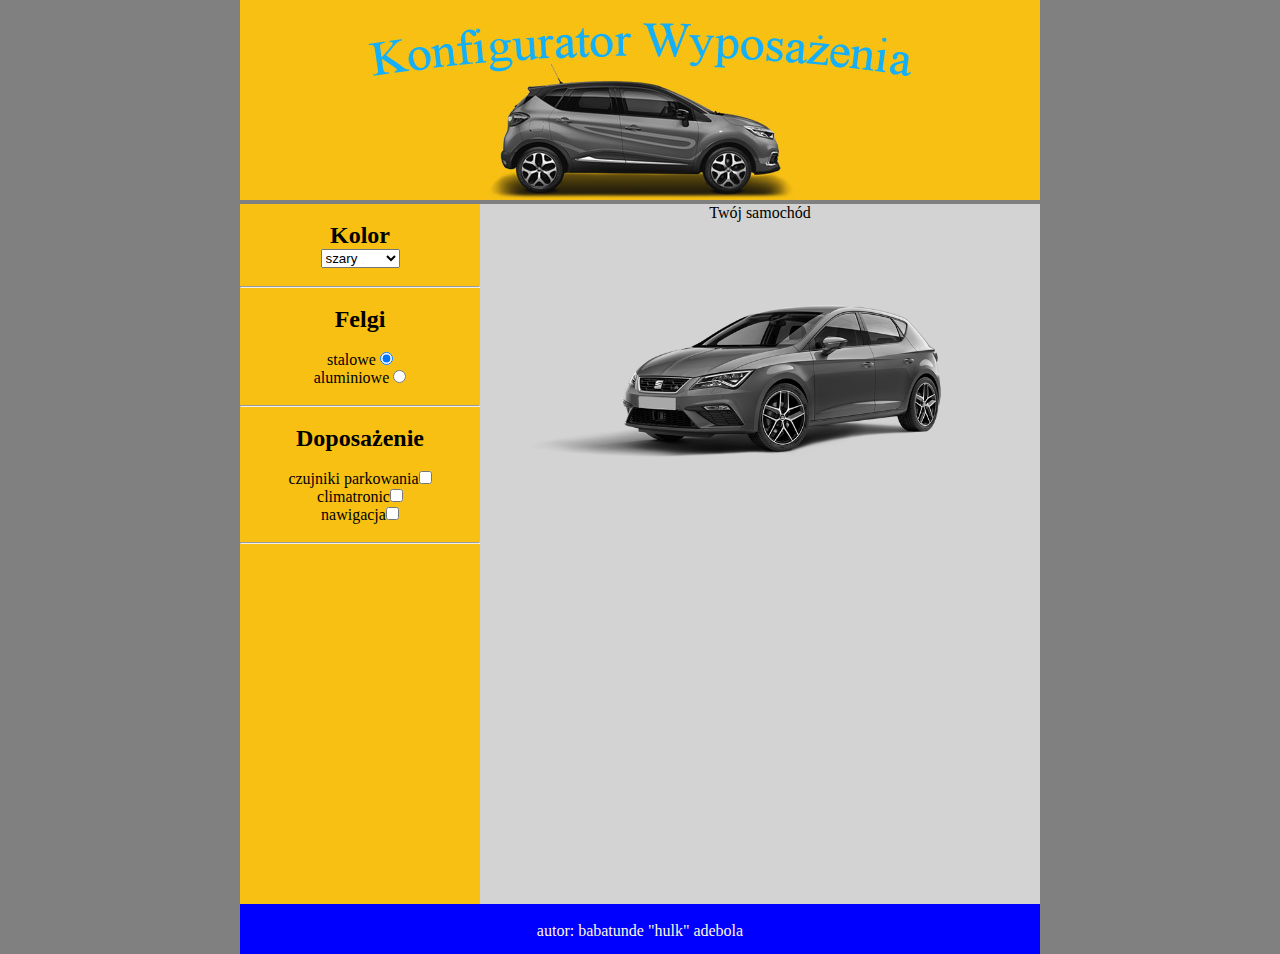
<file: egz_probny_2021/index.html>
<!DOCTYPE html>
<html lang="en">
<head>
    <meta charset="UTF-8">
    <meta http-equiv="X-UA-Compatible" content="IE=edge">
    <meta name="viewport" content="width=device-width, initial-scale=1.0">
    <title>Document</title>
    <style>
        *{
            margin: 0;
            padding: 0;
        }

        body{
            text-align: center;
            background-color: gray;
        }

        main{
            background-color: gray;
            width: 800px;
            margin: auto;
        
        }
        
        #lewo{
            float: left;
            background-color:  #F8C013;
            width: 30%;
            height: 700px;
        }

        #prawo{
            float: left;
            background-color: lightgray;
            width: 70%;
            height: 700px;
        }
        footer{
            color: cornsilk;
            clear: both;
            height: 50px;
            background-color: blue;
        }

        #samochod{
            width: 90%;
        }
    </style>
</head>
<body>
<main>
    <header>
        <img src="ganger.jpg">
    </header>
    <section id="lewo">
        <div>
            <br>
            <h2>Kolor</h2>
            <select id="ktorysamoch">
                <option value="szary">szary</option>
                <option value="niebieski">niebieski</option>
                <option>czerwony</option>
                <option>zielony</option>
            </select>
        </div>
        <br>
        <hr>
        <br>
        <div>
            <h2>Felgi</h2><br>
            <label>stalowe</label> <input type="radio" name="felgi" value="stalowe" checked><br>
            <label>aluminiowe</label> <input type="radio" name="felgi" value="aluminiowe">
            
        </div>
        <br>
        <hr>
        <br>
        <div>
            <h2>Doposażenie</h2><br>
            <label>czujniki parkowania</label><input type="checkbox" name="czujnik"><br>
            <label>climatronic</label><input type="checkbox" name="climatronic"><br>
            <label>nawigacja</label><input type="checkbox" name="nawigacja">
        </div>
        <br>
        <hr>
    </section>
    <section id="prawo">
        <div>
            Twój samochód
            <div id="containerSamoch"></div>

        </div>
    </section>
    <footer>
        <br>
        autor: babatunde "hulk" adebola
    </footer>
</main>
    <script type="text/javascript">
        const ktorysamochod = document.querySelector("#ktorysamoch")
        function kolorek(){
            document.querySelector("#containerSamoch").innerHTML = '<img src="'+ktorysamochod.value+'.png" id="samochod">'
        }
        kolorek();
        ktorysamochod.addEventListener("click",kolorek)
    </script>
</body>
</html>
</file>
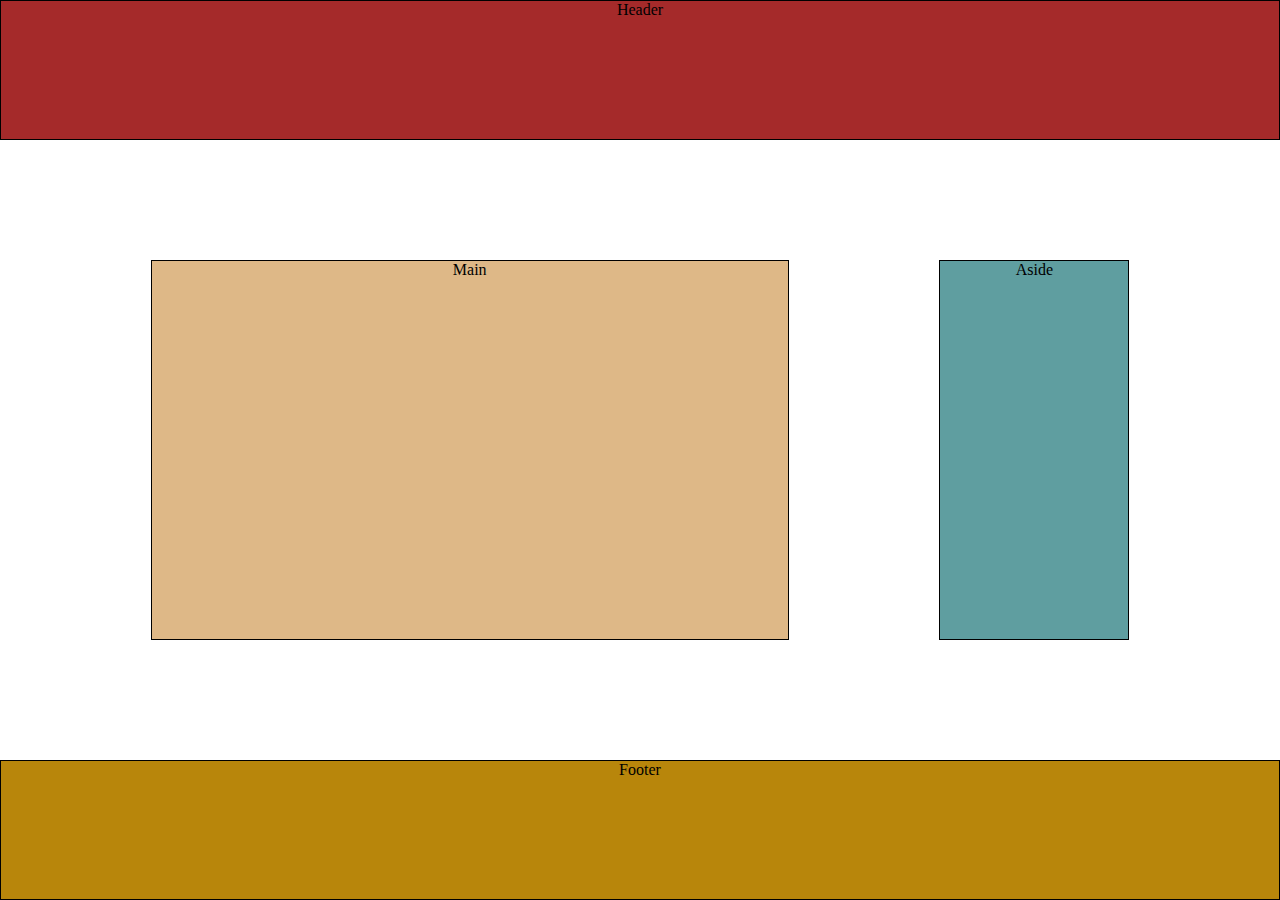
<file: grid/index.html>
<!DOCTYPE html>
<html lang="en">
<head>
    <meta charset="UTF-8">
    <meta http-equiv="X-UA-Compatible" content="IE=edge">
    <meta name="viewport" content="width=device-width, initial-scale=1.0">
    <link rel="stylesheet" href="style.css">
    <title>Document</title>
</head>
<body>
    
    <div id="container-grid">

        <!-- <div class="box" id="box1">header</div>
        <div class="box" id="box2">main</div>
        <div class="box" id="box3">aside</div> -->
 

        <header class="box">Header</header>
        <main class="box">Main</main>
        <aside class="box">Aside</aside>
        <footer class="box">Footer</footer>

    </div>

</body>
</html>
</file>
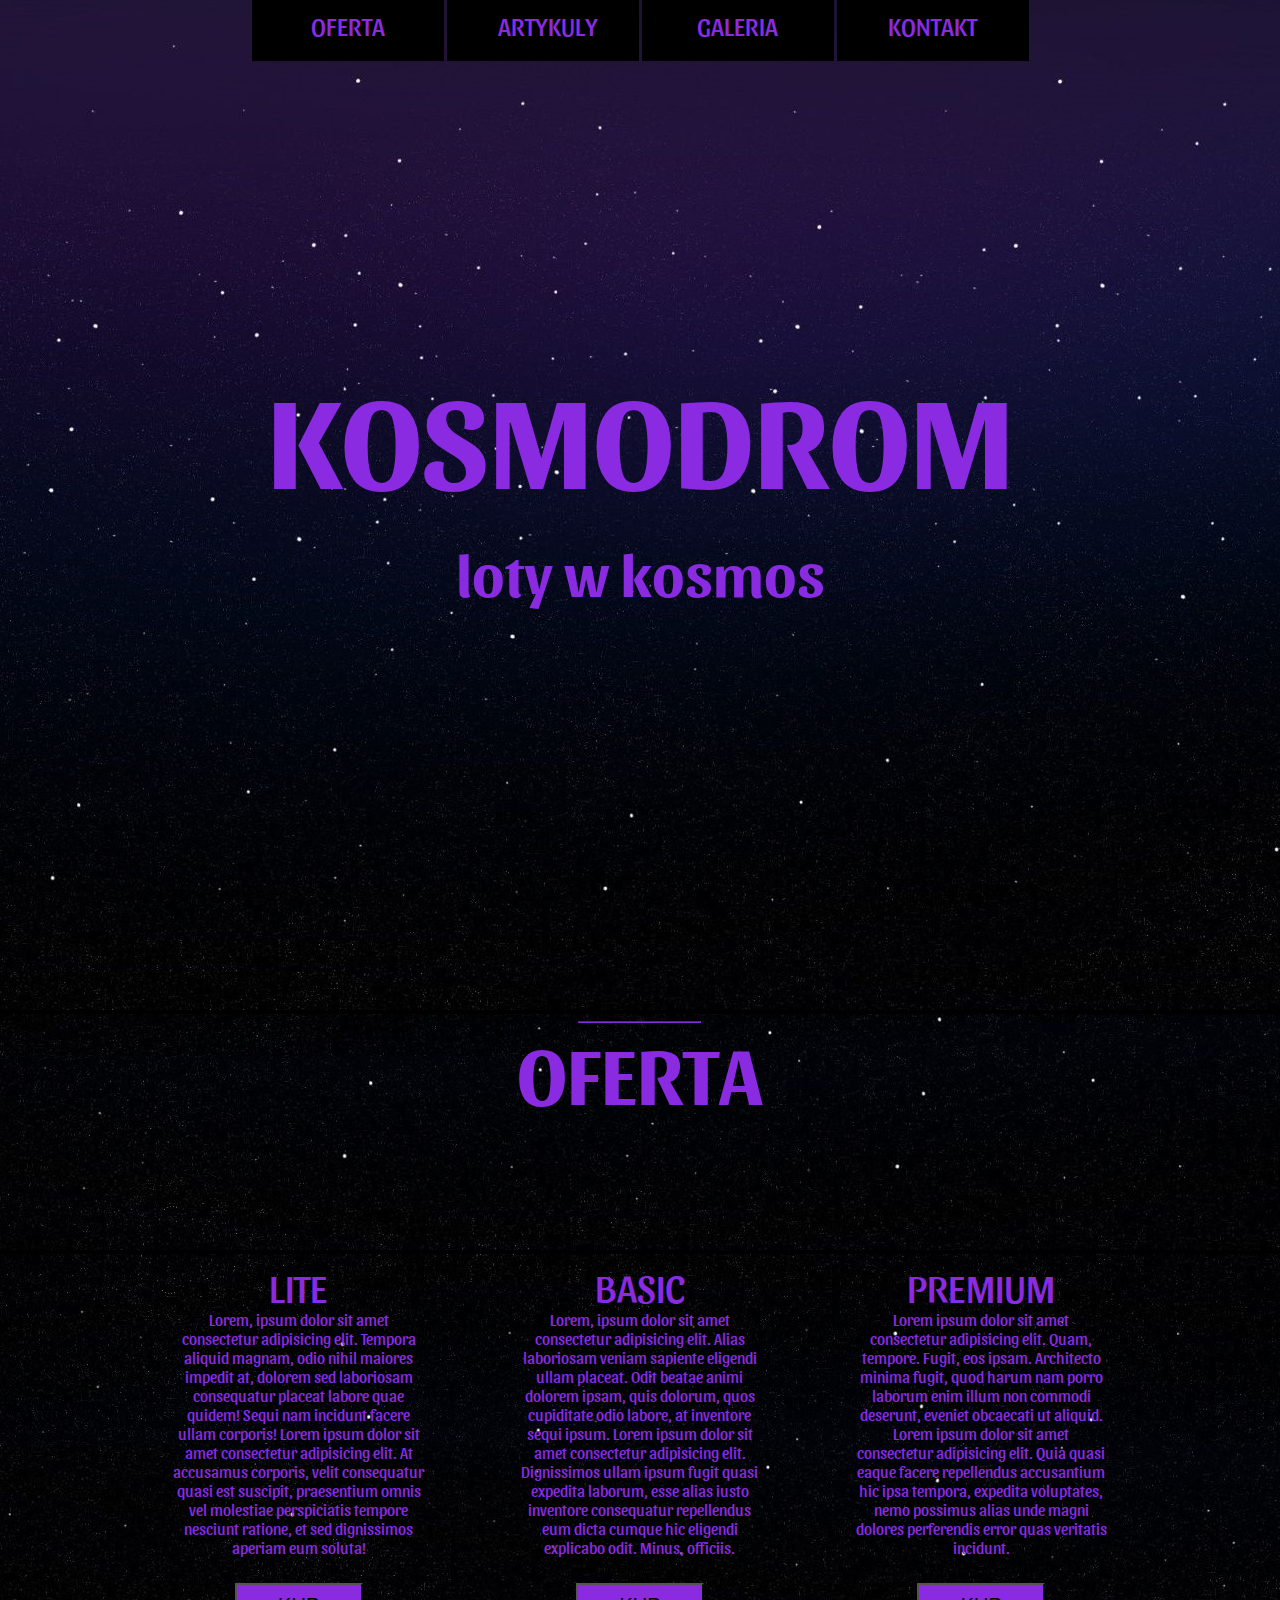
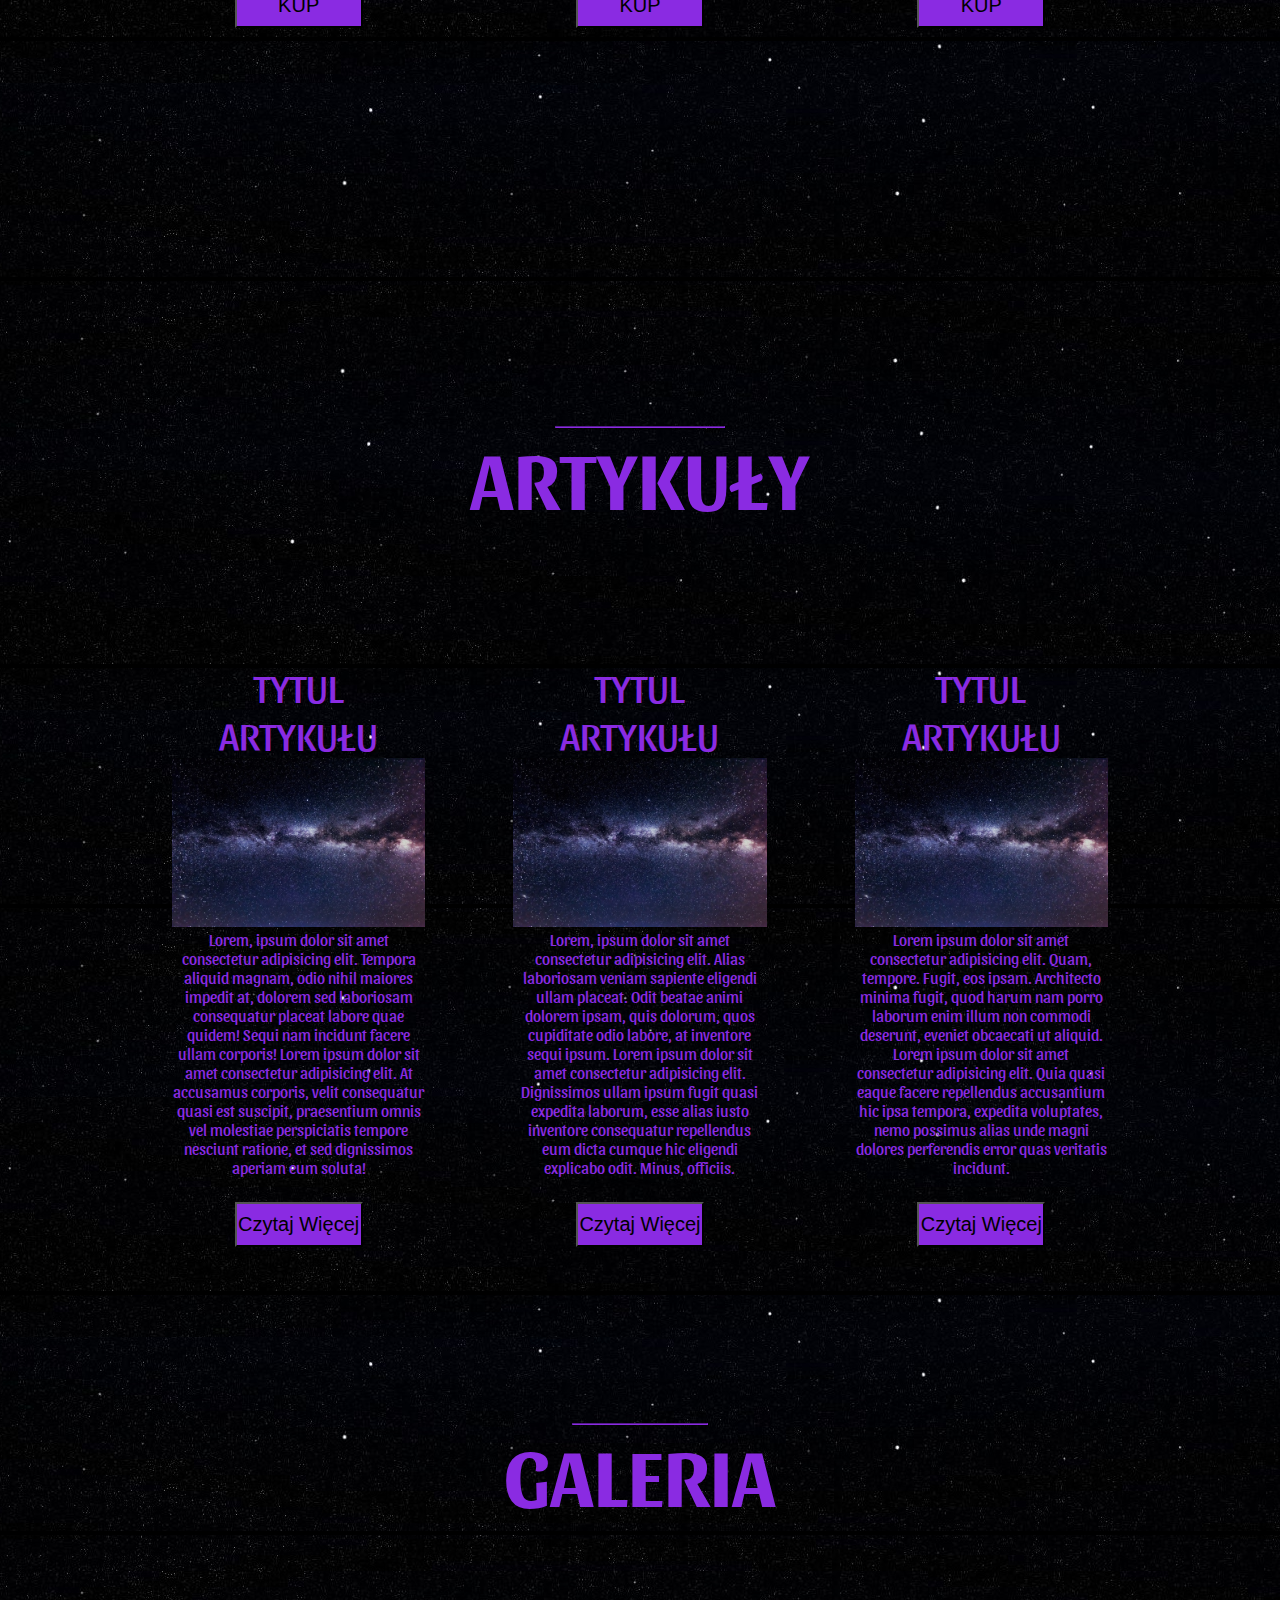
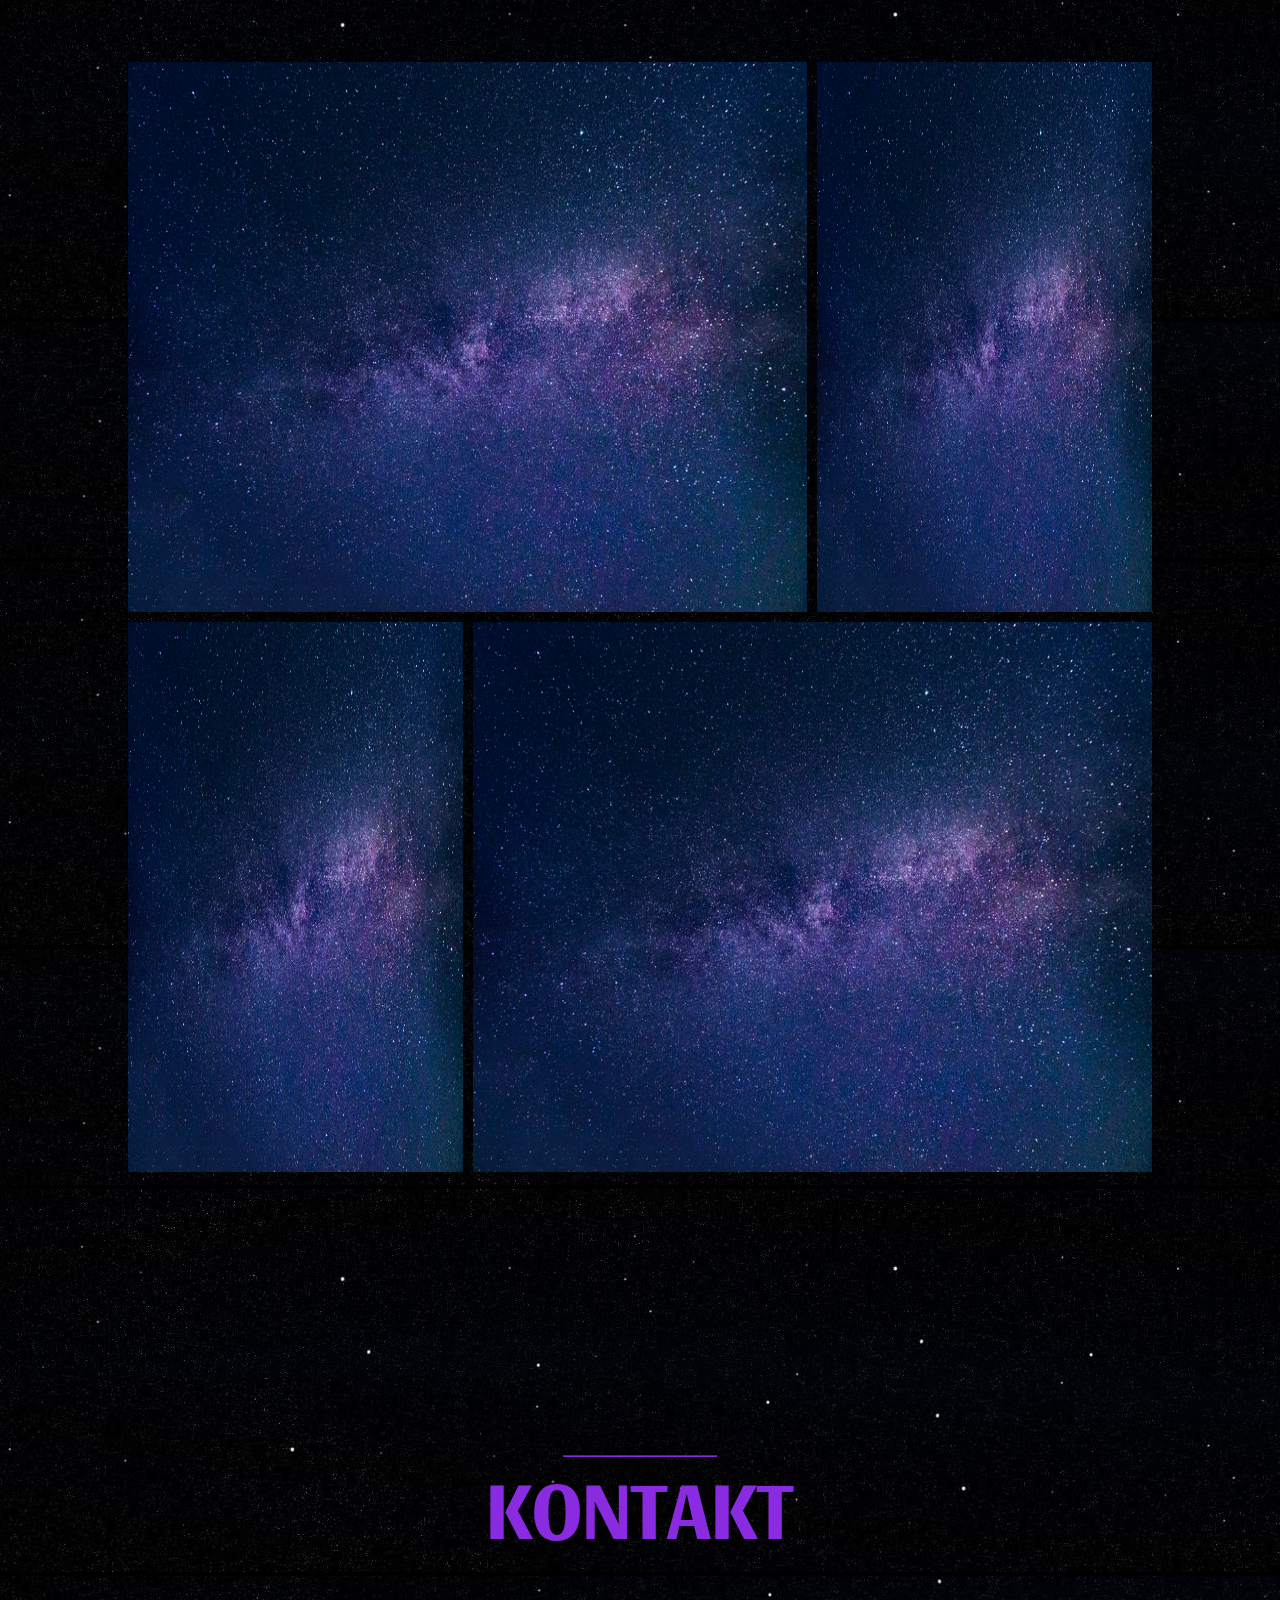
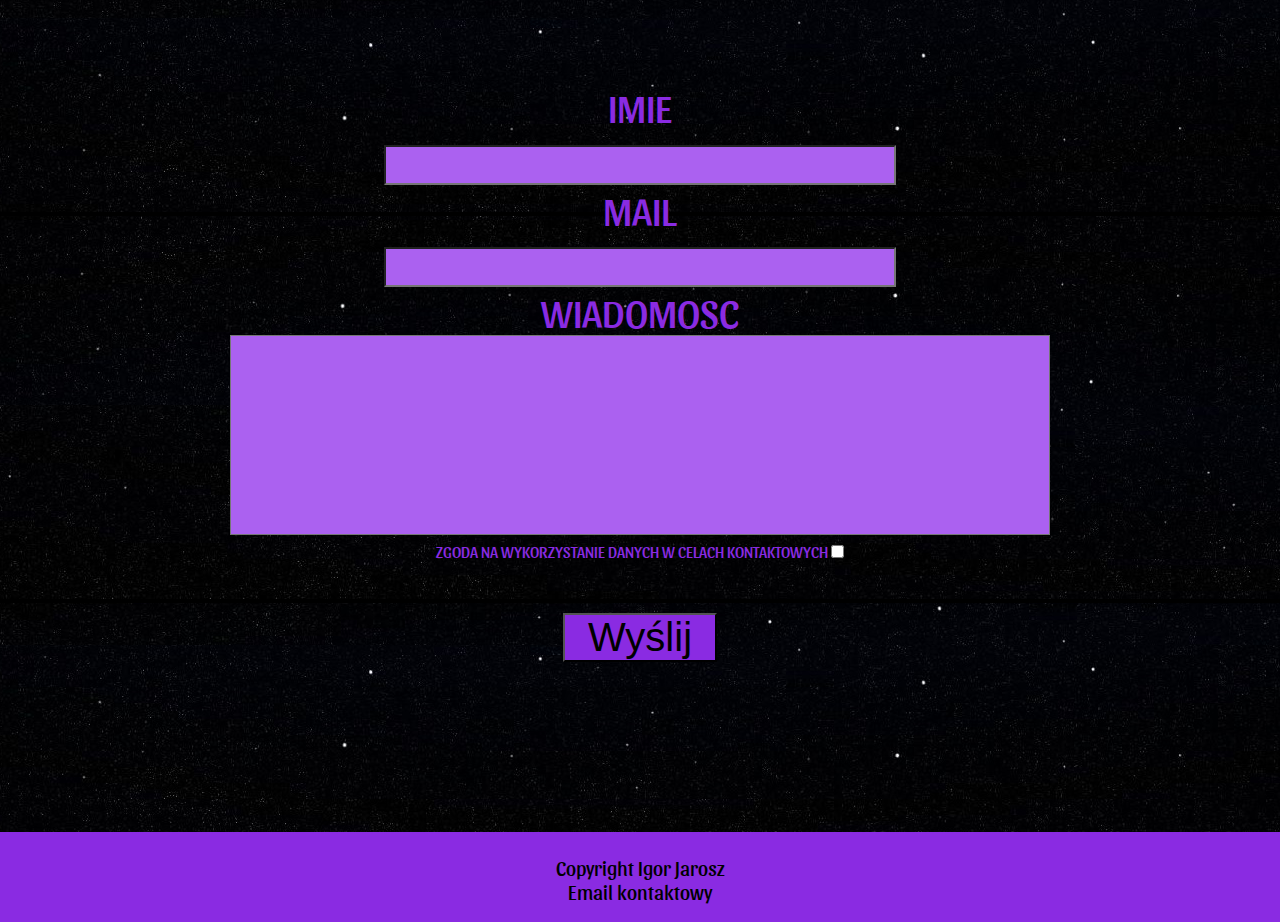
<file: kosmos/index.html>
<!DOCTYPE html>
<html lang="en">
<head>
    <link rel="preconnect" href="https://fonts.googleapis.com">
    <link rel="preconnect" href="https://fonts.gstatic.com" crossorigin>
    <link href="https://fonts.googleapis.com/css2?family=Sansita&display=swap" rel="stylesheet">
    <meta charset="UTF-8">
    <meta http-equiv="X-UA-Compatible" content="IE=edge">
    <meta name="viewport" content="width=device-width, initial-scale=1.0">
    <meta name="keywords" content="kosmos, loty, lot w kosmos, wszechświat, kosmosik, podróże">
    <meta name="author" content="Igor Jarosz">
    <meta name="description" content="Strona oferująca loty w kosmos, artykuły o kosmosie i podróżach w kosmos oraz piękne zdjęcia">
    <link rel="stylesheet" href="style.css">
    <title>Kosmodrom</title>
</head>
<body>
    <nav>
        <ul>
            <li><a href="#sekcjaOferty">OFERTA</a></li>
            <li><a href="#sekcjaArtykulow">ARTYKULY</a></li>
            <li><a href="#sekcjaGalerii">GALERIA</a></li>
            <li><a href="#sekcjaKontaktu">KONTAKT</a></li>
        </ul>
    </nav>

    <div class="banner">
        <img alt="banner z gwiazdami i napisem kosmodrom"  src="baner.jpg"><div class="centered">KOSMODROM</div><div class="centered" id="small">loty w kosmos</div>
    </div>

    
    <section id="sekcjaOferty">
        <div id="oferta" class="naglowek"><hr>OFERTA</div>
        <div id="ofertaLite">
            <div class="naglowekOferty">LITE</div>
            Lorem, ipsum dolor sit amet consectetur adipisicing elit. Tempora aliquid magnam, odio nihil maiores impedit at, dolorem sed laboriosam consequatur placeat labore quae quidem! Sequi nam incidunt facere ullam corporis! Lorem ipsum dolor sit amet consectetur adipisicing elit. At accusamus corporis, velit consequatur quasi est suscipit, praesentium omnis vel molestiae perspiciatis tempore nesciunt ratione, et sed dignissimos aperiam eum soluta!  <br>
            <button class="subskrybuj">KUP</button>
        </div>
        <div id="ofertaBasic">
            <div class="naglowekOferty">BASIC</div>
            Lorem, ipsum dolor sit amet consectetur adipisicing elit. Alias laboriosam veniam sapiente eligendi ullam placeat. Odit beatae animi dolorem ipsam, quis dolorum, quos cupiditate odio labore, at inventore sequi ipsum. Lorem ipsum dolor sit amet consectetur adipisicing elit. Dignissimos ullam ipsum fugit quasi expedita laborum, esse alias iusto inventore consequatur repellendus eum dicta cumque hic eligendi explicabo odit. Minus, officiis.  <br>
            <button class="subskrybuj">KUP</button>
        </div>
        <div id="ofertaPremium">
            <div class="naglowekOferty">PREMIUM</div>
            Lorem ipsum dolor sit amet consectetur adipisicing elit. Quam, tempore. Fugit, eos ipsam. Architecto minima fugit, quod harum nam porro laborum enim illum non commodi deserunt, eveniet obcaecati ut aliquid. Lorem ipsum dolor sit amet consectetur adipisicing elit. Quia quasi eaque facere repellendus accusantium hic ipsa tempora, expedita voluptates, nemo possimus alias unde magni dolores perferendis error quas veritatis incidunt.  <br>
            <button class="subskrybuj">KUP</button>
        </div>
    </section>
    
    <section id="sekcjaArtykulow">
        <div id="artykuly" class="naglowek"><hr>ARTYKUŁY</div>
        <article id="artykul1">
            <div class="naglowekArtykulu">TYTUL ARTYKUŁU</div>
            <img class="zdjecieArtykulu" src="artykul.jpg"><br>
            Lorem, ipsum dolor sit amet consectetur adipisicing elit. Tempora aliquid magnam, odio nihil maiores impedit at, dolorem sed laboriosam consequatur placeat labore quae quidem! Sequi nam incidunt facere ullam corporis! Lorem ipsum dolor sit amet consectetur adipisicing elit. At accusamus corporis, velit consequatur quasi est suscipit, praesentium omnis vel molestiae perspiciatis tempore nesciunt ratione, et sed dignissimos aperiam eum soluta!<br>
            <button class="subskrybuj">Czytaj Więcej</button>
        </article>
        <article id="artykul2">
            <div class="naglowekArtykulu">TYTUL ARTYKUŁU</div>
            <img class="zdjecieArtykulu" src="artykul.jpg"><br>
            Lorem, ipsum dolor sit amet consectetur adipisicing elit. Alias laboriosam veniam sapiente eligendi ullam placeat. Odit beatae animi dolorem ipsam, quis dolorum, quos cupiditate odio labore, at inventore sequi ipsum. Lorem ipsum dolor sit amet consectetur adipisicing elit. Dignissimos ullam ipsum fugit quasi expedita laborum, esse alias iusto inventore consequatur repellendus eum dicta cumque hic eligendi explicabo odit. Minus, officiis.<br>
            <button class="subskrybuj">Czytaj Więcej</button>
        </article>
        <article id="artykul3">
            <div class="naglowekArtykulu">TYTUL ARTYKUŁU</div>
            <img class="zdjecieArtykulu" src="artykul.jpg"><br>
            Lorem ipsum dolor sit amet consectetur adipisicing elit. Quam, tempore. Fugit, eos ipsam. Architecto minima fugit, quod harum nam porro laborum enim illum non commodi deserunt, eveniet obcaecati ut aliquid. Lorem ipsum dolor sit amet consectetur adipisicing elit. Quia quasi eaque facere repellendus accusantium hic ipsa tempora, expedita voluptates, nemo possimus alias unde magni dolores perferendis error quas veritatis incidunt.<br>
            <button class="subskrybuj">Czytaj Więcej</button>
        </article>

    </section>

    <section id="sekcjaGalerii">
        <div id="galeria" class="naglowek"><hr>GALERIA</div>

        <img id="zdj1" src="galeria.jpg" alt="zdjęcie gwiazd">
        <img id="zdj2" src="galeria.jpg" alt="zdjęcie gwiazd">
        <img id="zdj3" src="galeria.jpg" alt="zdjęcie gwiazd">
        <img id="zdj4" src="galeria.jpg" alt="zdjęcie gwiazd">
        

    </section>

    <section id="sekcjaKontaktu">
        <div id="kontakt" class="naglowek"><hr>KONTAKT</div>

        <form>
            <label class="imie">IMIE<br><input type="text" required></label>
            <label class="mail">MAIL<br><input type="email" required></label>
            <label class="wiadomosc">WIADOMOSC<br><textarea required></textarea></label>
            <div class="zgoda"><label >ZGODA NA WYKORZYSTANIE DANYCH W CELACH KONTAKTOWYCH  <input type="checkbox" required></label></div>
            <input type="submit" value="Wyślij" class="wyslij">
            
        </form>
    </section>

    <footer>
        <br>
        Copyright Igor Jarosz
        <a href="mailto:example@example.com">Email kontaktowy</a>
    </footer>

    
</body>
</html>
</file>
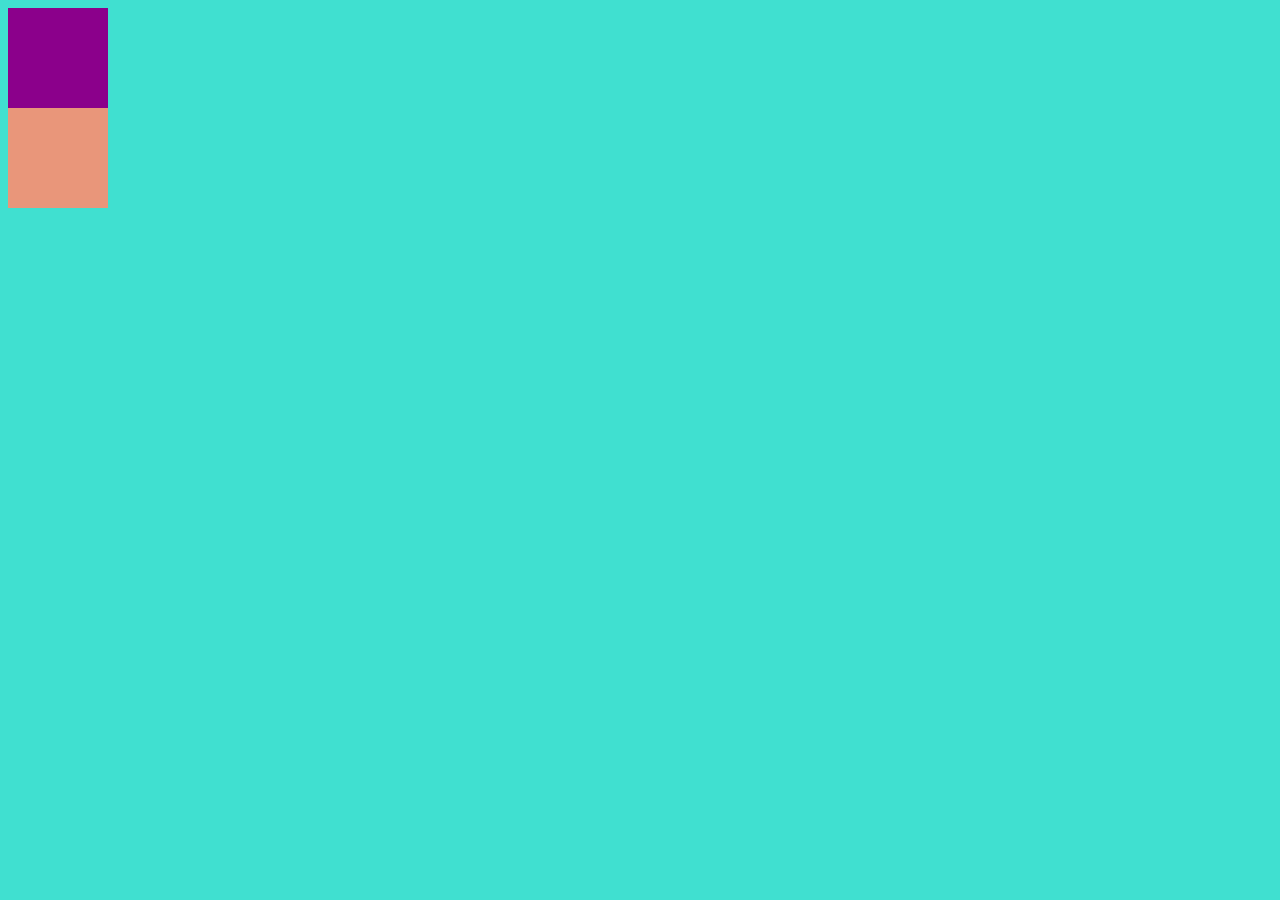
<file: strona/index.html>
<!DOCTYPE html>
<html lang="en">
<head>
    <meta charset="UTF-8">
    <meta http-equiv="X-UA-Compatible" content="IE=edge">
    <meta name="viewport" content="width=device-width, initial-scale=1.0">
    <link rel="stylesheet" href="style.css">
    <title>Document</title>
</head>
<body>
    


    <div class="container">

    </div>

    <div class="container2">

    </div>

</body>
</html>
</file>
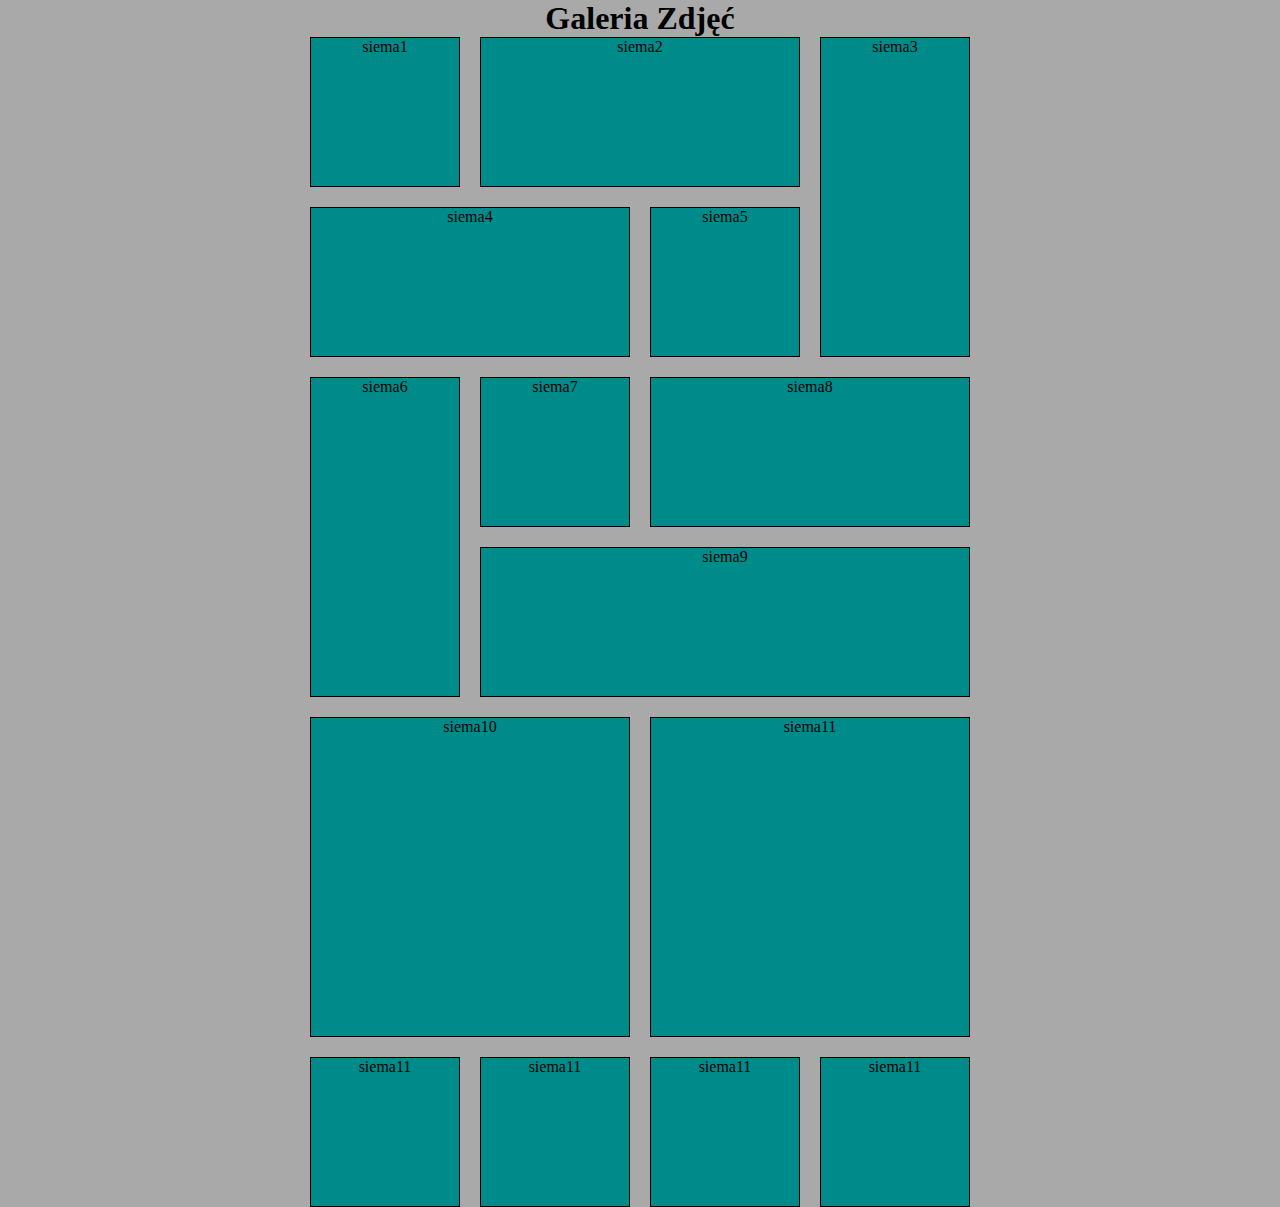
<file: grid/str/galeria/index.html>
<!DOCTYPE html>
<html lang="en">
  <head>
    <meta charset="UTF-8" />
    <meta http-equiv="X-UA-Compatible" content="IE=edge" />
    <meta name="viewport" content="width=device-width, initial-scale=1.0" />
    <title>Document</title>
    <link rel="stylesheet" href="style.css" />
  </head>
  <body>
    <h1>Galeria Zdjęć</h1>
    <main id="containerGrid">
      <div class="item item1">siema1</div>
      <div class="item item2">siema2</div>
      <div class="item item3">siema3</div>
      <div class="item item4">siema4</div>
      <div class="item item5">siema5</div>
      <div class="item item6">siema6</div>
      <div class="item item7">siema7</div>
      <div class="item item8">siema8</div>
      <div class="item item9">siema9</div>
      <div class="item item10">siema10</div>
      <div class="item item11">siema11</div>
      <div class="item item12">siema11</div>
      <div class="item item13">siema11</div>
      <div class="item item14">siema11</div>
      <div class="item item15">siema11</div>
    </main>
  </body>
</html>
</file>
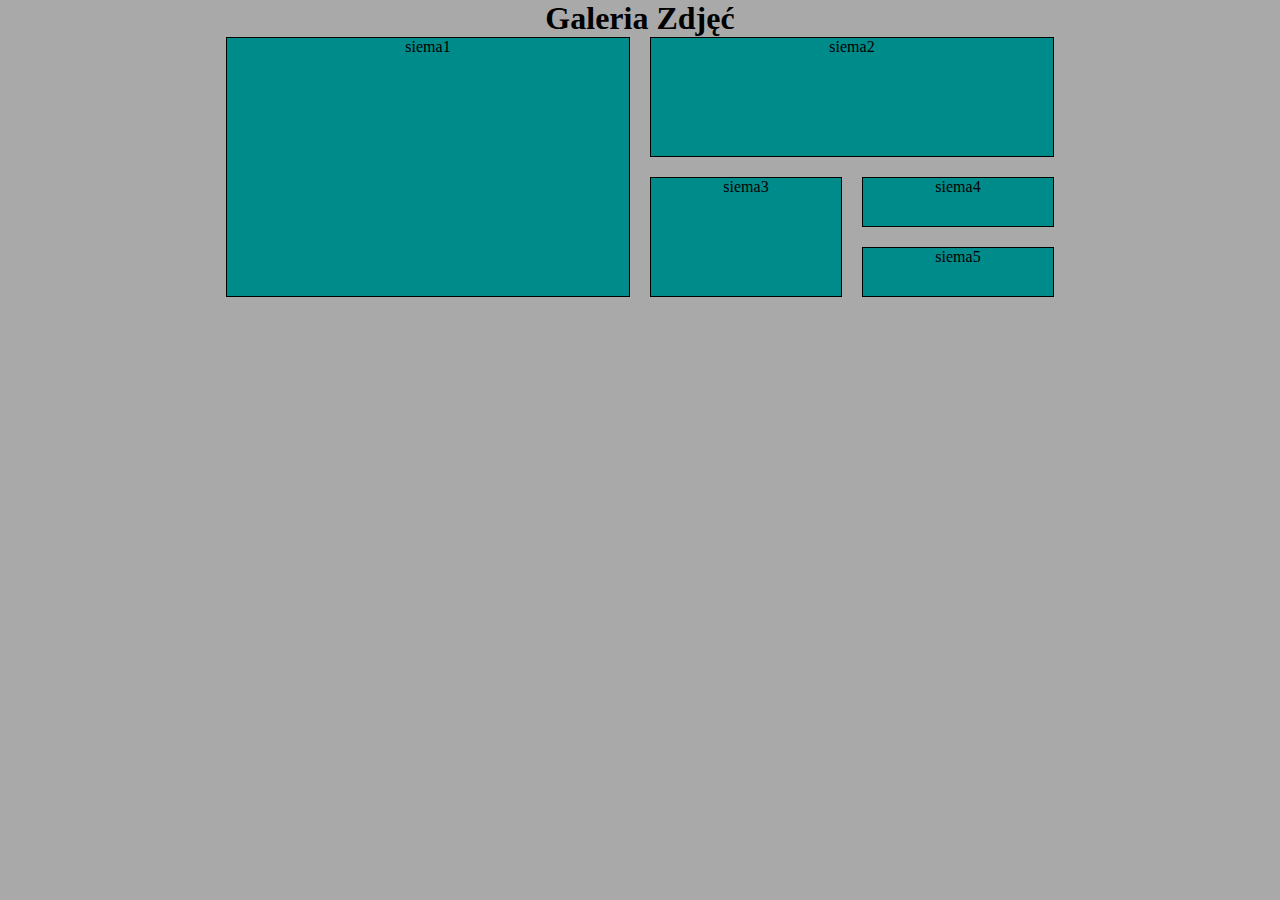
<file: grid/str/mobilne/index.html>
<!DOCTYPE html>
<html lang="en">
  <head>
    <meta charset="UTF-8" />
    <meta http-equiv="X-UA-Compatible" content="IE=edge" />
    <meta name="viewport" content="width=device-width, initial-scale=1.0" />
    <title>Document</title>
    <link rel="stylesheet" href="style.css" />
  </head>
  <body>
    <h1>Galeria Zdjęć</h1>
    <main id="containerGrid">
      <div class="item item1">siema1</div>
      <div class="item item2">siema2</div>
      <div class="item item3">siema3</div>
      <div class="item item4">siema4</div>
      <div class="item item5">siema5</div>
    </main>
  </body>
</html>
</file>
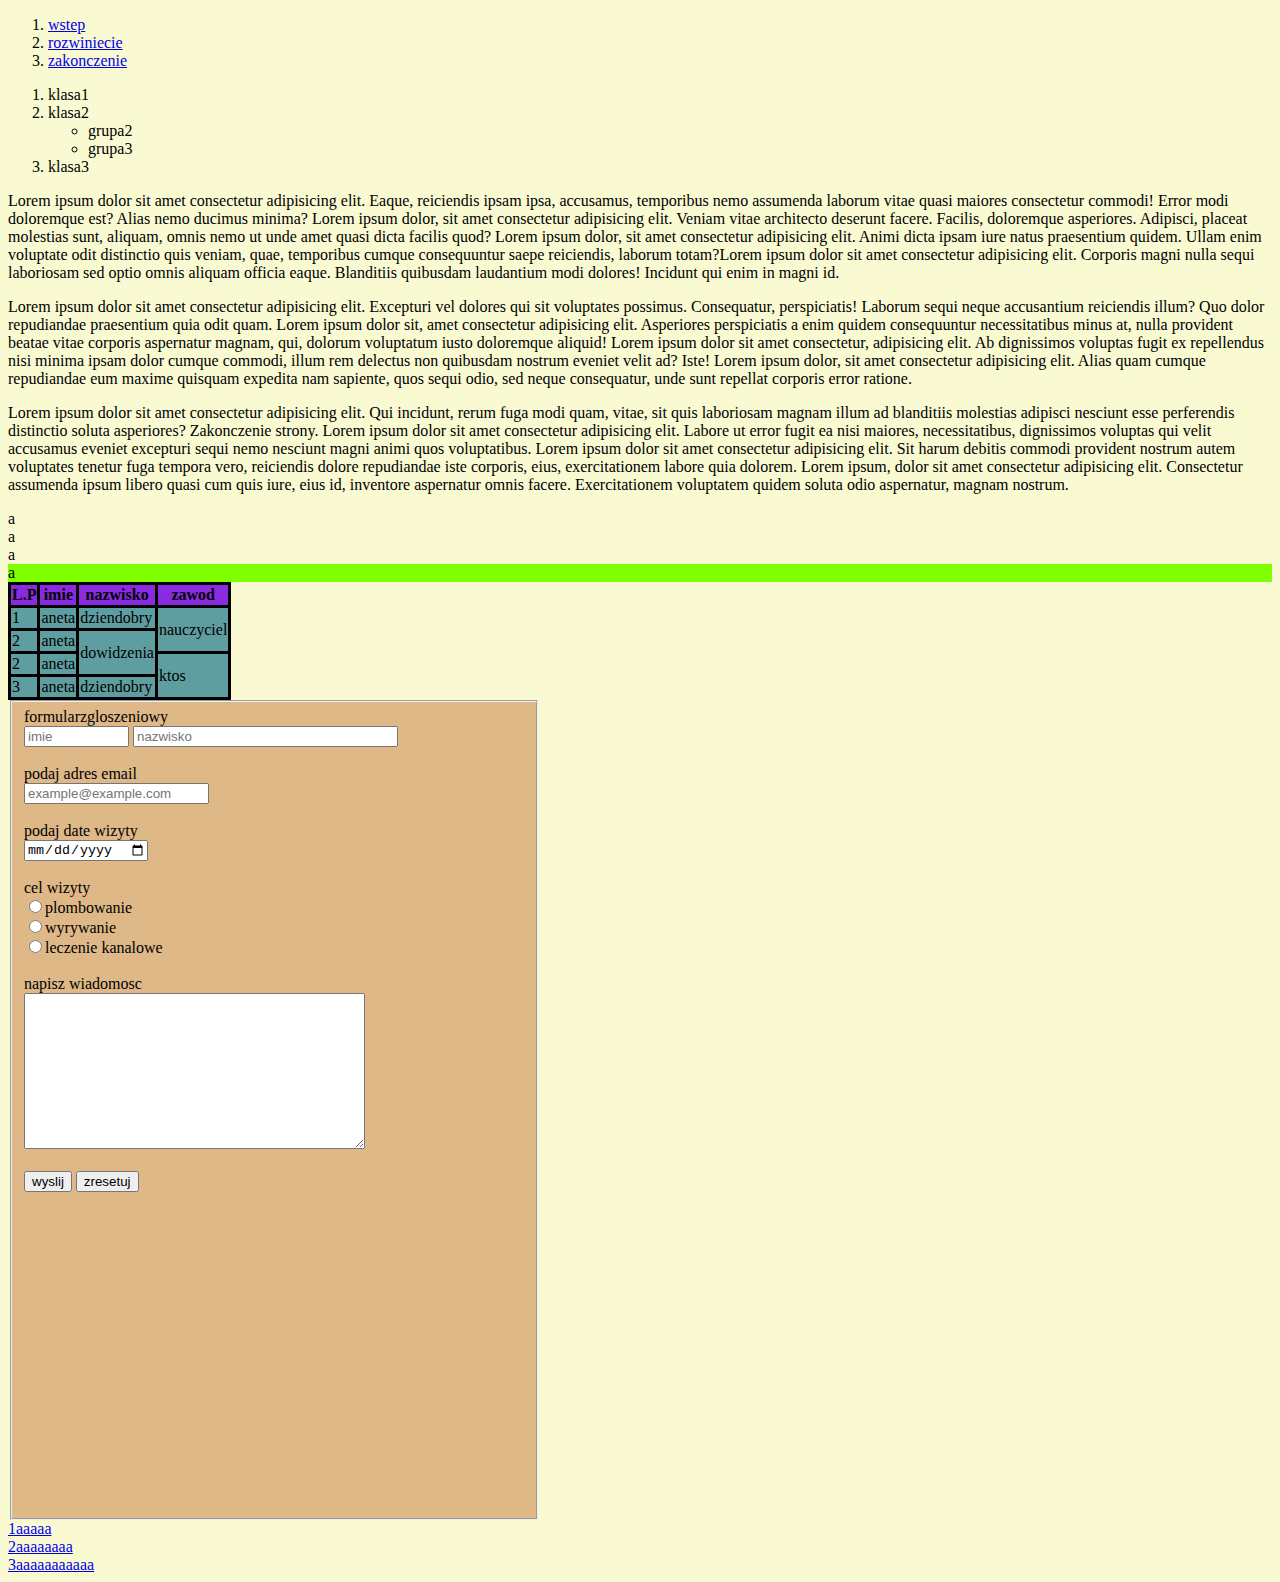
<file: cos/dziendobry.html>
<!DOCTYPE html>
<html lang="en">
<head>
    <meta charset="UTF-8">
    <meta http-equiv="X-UA-Compatible" content="IE=edge">
    <meta name="viewport" content="width=device-width, initial-scale=1.0">
    <link rel="stylesheet" href="style.css">
    <title>wo</title>
</head>
<body>

    <ol>
        <li><a href=#wstep>wstep</a></li href=.wstep>
        <li><a href=#rozwin>rozwiniecie</a></li>
        <li><a href=#zakoncz>zakonczenie</a></li >
    </ol>

    <ol>
        <li>klasa1 </li>
        <li>klasa2 </li>
            <ul>
                <li>grupa2</li>
                <li>grupa3</li>
            </ul>
        <li>klasa3 </li>
    </ol>

    <p id="wstep">
        Lorem ipsum dolor sit amet consectetur adipisicing elit. Eaque, reiciendis ipsam ipsa, accusamus, temporibus nemo assumenda laborum vitae quasi maiores consectetur commodi! Error modi doloremque est? Alias nemo ducimus minima? Lorem ipsum dolor, sit amet consectetur adipisicing elit. Veniam vitae architecto deserunt facere. Facilis, doloremque asperiores. Adipisci, placeat molestias sunt, aliquam, omnis nemo ut unde amet quasi dicta facilis quod? Lorem ipsum dolor, sit amet consectetur adipisicing elit. Animi dicta ipsam iure natus praesentium quidem. Ullam enim voluptate odit distinctio quis veniam, quae, temporibus cumque consequuntur saepe reiciendis, laborum totam?Lorem ipsum dolor sit amet consectetur adipisicing elit. Corporis magni nulla sequi laboriosam sed optio omnis aliquam officia eaque. Blanditiis quibusdam laudantium modi dolores! Incidunt qui enim in magni id.
    </p>
    <p id="rozwin">
        Lorem ipsum dolor sit amet consectetur adipisicing elit. Excepturi vel dolores qui sit voluptates possimus. Consequatur, perspiciatis! Laborum sequi neque accusantium reiciendis illum? Quo dolor repudiandae praesentium quia odit quam. Lorem ipsum dolor sit, amet consectetur adipisicing elit. Asperiores perspiciatis a enim quidem consequuntur necessitatibus minus at, nulla provident beatae vitae corporis aspernatur magnam, qui, dolorum voluptatum iusto doloremque aliquid! Lorem ipsum dolor sit amet consectetur, adipisicing elit. Ab dignissimos voluptas fugit ex repellendus nisi minima ipsam dolor cumque commodi, illum rem delectus non quibusdam nostrum eveniet velit ad? Iste! Lorem ipsum dolor, sit amet consectetur adipisicing elit. Alias quam cumque repudiandae eum maxime quisquam expedita nam sapiente, quos sequi odio, sed neque consequatur, unde sunt repellat corporis error ratione.
    </p>
    <p id="zakoncz">
        Lorem ipsum dolor sit amet consectetur adipisicing elit. Qui incidunt, rerum fuga modi quam, vitae, sit quis laboriosam magnam illum ad blanditiis molestias adipisci nesciunt esse perferendis distinctio soluta asperiores?
        Zakonczenie strony. Lorem ipsum dolor sit amet consectetur adipisicing elit. Labore ut error fugit ea nisi maiores, necessitatibus, dignissimos voluptas qui velit accusamus eveniet excepturi sequi nemo nesciunt magni animi quos voluptatibus. Lorem ipsum dolor sit amet consectetur adipisicing elit. Sit harum debitis commodi provident nostrum autem voluptates tenetur fuga tempora vero, reiciendis dolore repudiandae iste corporis, eius, exercitationem labore quia dolorem. Lorem ipsum, dolor sit amet consectetur adipisicing elit. Consectetur assumenda ipsum libero quasi cum quis iure, eius id, inventore aspernatur omnis facere. Exercitationem voluptatem quidem soluta odio aspernatur, magnam nostrum.
    </p>

    <div>
    <div>a</div>
    <div>a</div>
    <div>a</div>
    <div>a</div>
    </div>

    <table>
        <tr>
        <th>L.P</th>
        <th>imie</th>
        <th>nazwisko</th>
        <th>zawod</th>
        </tr>
        <tr>
            <td>1</td>
            <td>aneta</td>
            <td>dziendobry</td>
            <td rowspan="2">nauczyciel</td>
        </tr>
        <tr>
            <td>2</td>
            <td>aneta</td>
            <td rowspan="2">dowidzenia</td>
            
        </tr>
        <tr>
            <td>2</td>
            <td>aneta</td>
            
            <td rowspan="2">ktos</td>
        </tr>
        <tr>
            <td>3</td>
            <td>aneta</td>
            <td>dziendobry</td>
            
        </tr>
    </table>

    <form>
        <fieldset >
        <label>formularzgloszeniowy</label><br>
        <input type="text" placeholder="imie" name="imie" size="10">
        <input type="text" placeholder="nazwisko" name="nazwisko" size="30" required>
        <br><br>
        <label>podaj adres email</label><br>
        <input type="email" placeholder="example@example.com" name="email" required>
        <br><br>
        <label>podaj date wizyty</label>
        <br>
        <input type="date">
        <br><br>
        <label>cel wizyty</label><br>
        <input type="radio" name="cel"><label>plombowanie</label><br>
        <input type="radio" name="cel"><label>wyrywanie</label><br>
        <input type="radio" name="cel"><label>leczenie kanalowe</label><br>
        <br>
        <label>napisz wiadomosc</label><br>
        <textarea rows="10" cols="40"></textarea>
        <br><br>
        <input type="submit" value="wyslij" onsubmit="alert('wyslano')">
        <input type="reset" value="zresetuj" onclick="alert('zresetowano')">
        </fieldset>
    </form>

    <a href="#">1aaaaa</a><br>
    <a href="#">2aaaaaaaa</a><br>
    <a href="#">3aaaaaaaaaaa</a><br>

    

</body>
</html>
</file>
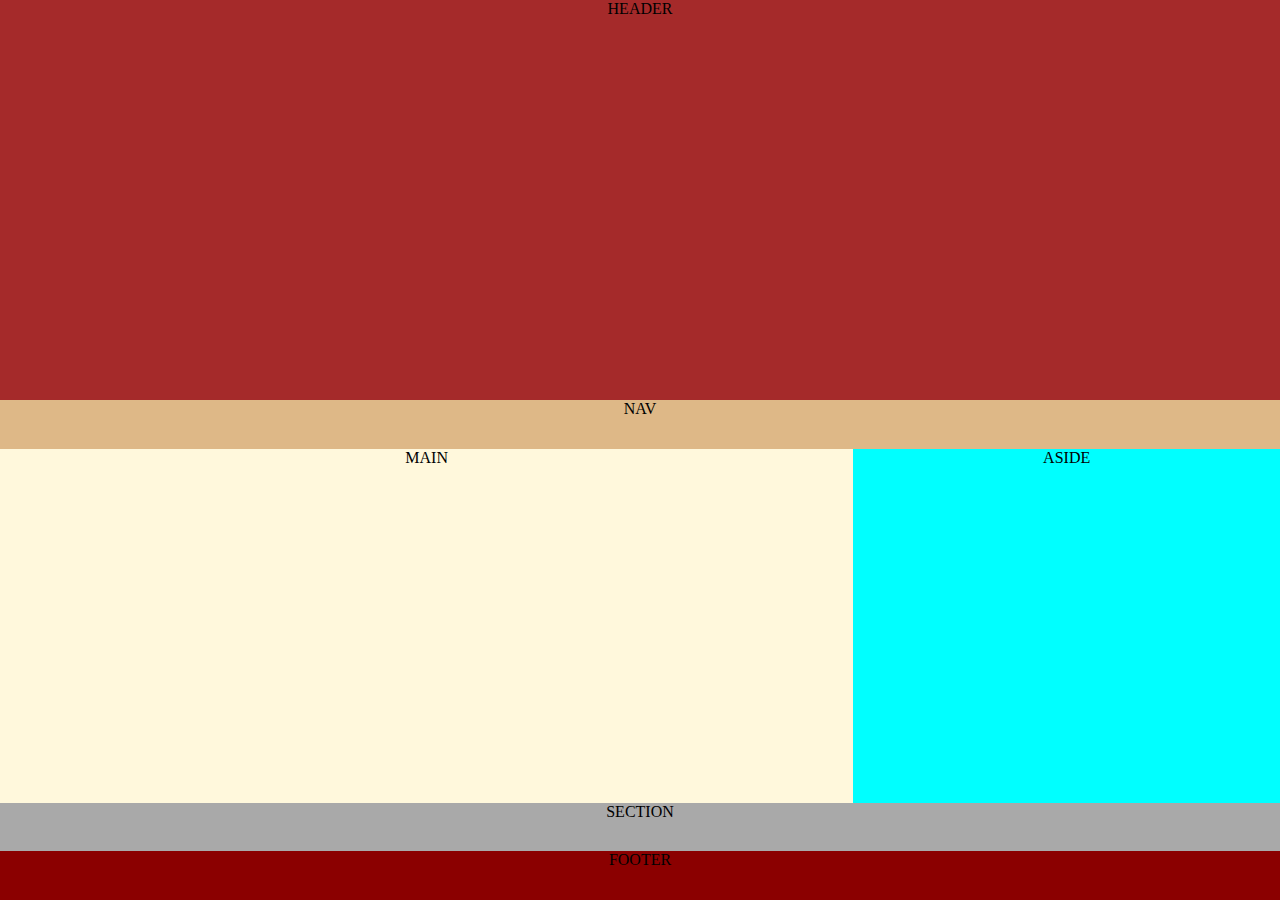
<file: grid/cwicz.html>
<!DOCTYPE html>
<html lang="en">
<head>
    <meta charset="UTF-8">
    <meta http-equiv="X-UA-Compatible" content="IE=edge">
    <meta name="viewport" content="width=device-width, initial-scale=1.0">
    <title>Document</title>
    <style>
        *{
            margin: 0;
            padding: 0;
        }

        body{
            text-align: center;
        }

        #container-grid{
            display: grid;
            height: 100vh;

            grid-template-columns: repeat(12, 1fr);
            grid-template-rows: 400px;
            
        }

        header{
            grid-row: 1/2;
            grid-column: 1/13;
            background-color: brown;
        }

        nav{
            grid-row: 2/3;
            grid-column: 1/13;
            background-color: burlywood;
        }

        main{
            grid-row: 3/14;
            grid-column: 1/9;
            background-color: cornsilk;
        }

        aside{
            grid-row: 3/14;
            grid-column: 9/13;
            background-color: cyan;
        }

        section{
            grid-column: 1/13;
            background-color: darkgray;
        }

        footer{
            grid-column: 1/13;
            background-color: darkred;
        }

        
    </style>
</head>
<body>
    <div id="container-grid">
        <header>HEADER</header>
        <nav>NAV</nav>
        <main>MAIN</main>
        <aside>ASIDE</aside>
        <section>SECTION</section>
        <footer>FOOTER</footer>
    </div>
</body>
</html>
</file>
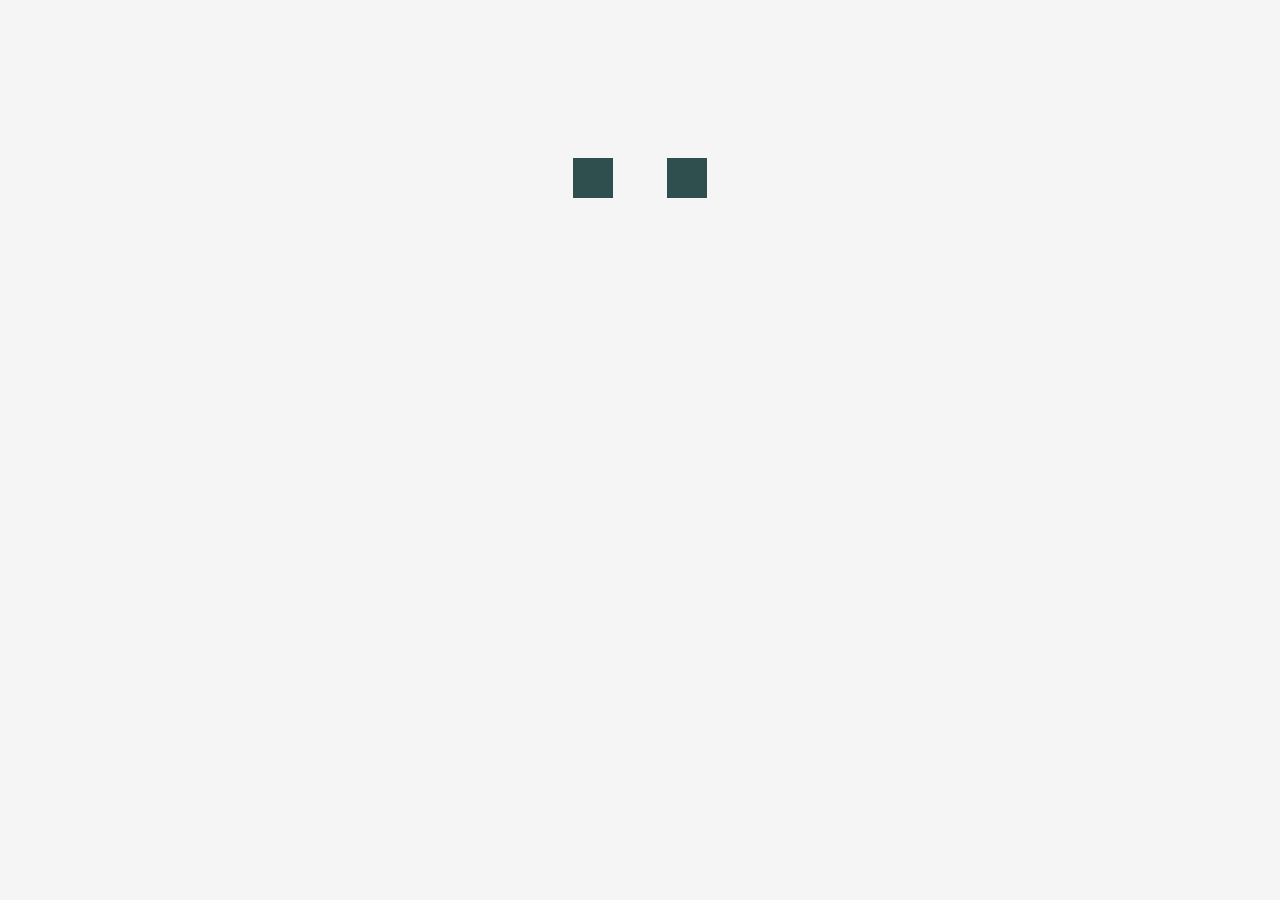
<file: strona/igorjarosz.html>
<!DOCTYPE html>
<html lang="en">
<head>
    <meta charset="UTF-8">
    <meta http-equiv="X-UA-Compatible" content="IE=edge">
    <meta name="viewport" content="width=device-width, initial-scale=1.0">
    <link rel="stylesheet" href="igorstyle.css">
    <title>Document</title>
</head>
<body>

    <div class="container">
        <div class="div1"></div>
        <div class="div2"></div>

    </div>
</body>
</html>
</file>
<file: grid/style.css>
*{
    margin: 0;
    padding: 0;
}

body{
    text-align: center;
}

#container-grid{
    display: grid;
    /* grid-template-columns: repeat(3, 1fr);
    grid-template-rows: repeat(2, minmax(100px, auto)) ;
    gap: 20px; */

    /* grid-template-columns: repeat(8, 1fr);
    grid-template-rows: repeat(8, 80px); */

    height: 100vh;

    grid-template-areas: 
    "header header header header header header header header"
    ". . . . . . . ."
    " . main main main main . aside ."
    " . main main main main . aside ."
    " . main main main main . aside ."
    ". . . . . . . ."
    "footer footer footer footer footer footer footer footer" ;
}

header{
    grid-area: header;
    background-color: brown;
}

main{
    grid-area: main;
    background-color: burlywood;
}

aside{
    grid-area: aside;
    background-color: cadetblue;
}

footer{
    grid-area: footer;
    background-color: darkgoldenrod;
}




/* #box1{
    grid-column: 1/9;
}

#box2{
    grid-column: 2/3;
    grid-row: 3/7;
}

#box3{
    grid-column: 5/8;
    grid-row: 5/8;
} */

.box{
    /* background-color: cyan; */
    border: solid black 1px;
}
</file>
<file: kosmos/style.css>
* {
    margin: 0;
    padding: 0;
    box-sizing: border-box;
}

body {
    font-family: 'sansita', sans-serif;
    background-color: black;
    display: grid;
    overflow-x: hidden;
    color: blueviolet;
    background-image: url('backgroundimggg.png');
}

nav {
    z-index: 10;
    position: sticky;
    top: 0px;
}

ul {
    list-style-type: none;
    width: 100vw;
    text-align: center;

}

li {
    display: inline-block;
    padding: 4vw;
    height: 40px;
    width: 15vw;
    background-color: black;
    transform: translateY(-40%);
}

li:hover {
    transform: translateY(-20%);

}

li>a {
    text-decoration: none;
    color: blueviolet;
    font-size: 2vw;
}

.centered {
    font-size: 130px;
    font-weight: 700;
    position: absolute;
    top: 50%;
    left: 50%;
    transform: translate(-50%, -60%);
    color: blueviolet;
}

.banner>img {
    position: absolute;
    top: 50%;
    left: 50%;
    transform: translate(-50%, -50%);
}


#small {
    font-size: 60px;
    font-weight: 600;
    transform: translate(-50%, 120%);
    color: blueviolet;
}

#sekcjaOferty {
    margin: auto;
    margin-top: 900px;
    width: 80vw;
    display: grid;
    grid-template-columns: 1fr 1fr 1fr;
    grid-template-rows: repeat(4, 250px);
}

.naglowek {
    margin: auto;
    margin-top: 2%;
    margin-bottom: 5%;
    text-align: center;
    font-size: 80px;
    font-weight: 700;
    color: blueviolet;
}

hr {

    margin: auto;
    margin-top: 5%;
    width: 50%;
    border-color: blueviolet;
}

#oferta {
    grid-column: 2/3;
    grid-row: 1/2;

}

#ofertaLite {
    grid-column: 1/2;
    grid-row: 2/3;
    padding: 10px;
    text-align: center;
    width: 80%;
    margin: auto;
}

#ofertaBasic {
    grid-column: 2/3;
    grid-row: 2/3;
    padding: 10px;
    text-align: center;
    width: 80%;
    margin: auto;
}

#ofertaPremium {
    grid-column: 3/4;
    grid-row: 2/3;
    padding: 10px;
    text-align: center;
    width: 80%;
    margin: auto;
}

.naglowekOferty {
    font-size: 40px;
    margin: auto;
    text-align: center;
}

.subskrybuj {
    font-size: 20px;
    background: blueviolet;
    margin: auto;
    margin-top: 10%;
    width: 10vw;
    height: 5vh;

}

#sekcjaArtykulow {
    margin: auto;
    width: 80vw;
    display: grid;
    grid-template-columns: 1fr 1fr 1fr;
    grid-template-rows: repeat(4, 250px);
}

#artykuly {
    grid-column: 2/3;
    grid-row: 1/2;

}

#artykul1 {
    grid-column: 1/2;
    grid-row: 2/3;
    padding: 10px;
    text-align: center;
    width: 80%;
    margin: auto;
}

#artykul2 {
    grid-column: 2/3;
    grid-row: 2/3;
    padding: 10px;
    text-align: center;
    width: 80%;
    margin: auto;
}

#artykul3 {
    grid-column: 3/4;
    grid-row: 2/3;
    padding: 10px;
    text-align: center;
    width: 80%;
    margin: auto;
}

.naglowekArtykulu {
    font-size: 40px;
    margin: auto;
    text-align: center;
}

.zdjecieArtykulu {
    width: 100%;
}

#sekcjaGalerii {
    margin: auto;
    width: 80vw;
    display: grid;
    grid-template-columns: 1fr 1fr 1fr;
    grid-template-rows: 250px repeat(2, 550px) 250px;
    gap: 10px;
}

#galeria {
    grid-column: 2/3;
    grid-row: 1/2;

}

#zdj1 {
    grid-column: 1/3;
    grid-row: 2/3;
    width: 100%;
    height: 100%;
}

#zdj2 {
    grid-column: 3/4;
    grid-row: 2/3;
    width: 100%;
    height: 100%;

}

#zdj3 {
    grid-column: 1/2;
    grid-row: 3/4;
    width: 100%;
    height: 100%;

}

#zdj4 {
    grid-column: 2/4;
    grid-row: 3/4;
    width: 100%;
    height: 100%;

}

#sekcjaKontaktu {
    margin: auto;
    width: 80vw;
    display: grid;
    grid-template-columns: 1fr 1fr 1fr;
    grid-template-rows: repeat(4, 250px);
}

#kontakt {
    grid-column: 2/3;
    grid-row: 1/2;
}

form {
    grid-column: 1/4;
    grid-row: 2/4;
    display: flex;
    flex-direction: column;
    text-align: center;
}

.imie {
    font-size: 40px;
    text-align: center;
    flex-basis: 33%;
}

.imie>input {
    height: 40px;
    font-size: 20px;
    width: 50%;
    background-color: rgb(171, 97, 240);
    text-align: center;
    text-transform: capitalize;
}

.mail {
    font-size: 40px;
    text-align: center;
    flex-basis: 33%;
}

.mail>input {
    height: 40px;
    font-size: 20px;
    width: 50%;
    background-color: rgb(171, 97, 240);
    text-align: center;
    text-transform: capitalize;
}

.zgoda {
    align-self: flex-end;
    margin: auto;
    flex-basis: 100%;

}

.wiadomosc {
    font-size: 40px;
    text-align: center;
    flex-basis: 33%;
}

.wiadomosc>textarea {
    height: 200px;
    font-size: 30px;
    width: 80%;
    background-color: rgb(171, 97, 240);
    resize: none;
    text-transform: capitalize;
}

.wyslij {
    color: black;
    background-color: blueviolet;
    margin-left: 42.5%;
    margin-top: 5%;
    width: 15%;
    height: 60px;
    font-size: 40px;
}


footer {
    height: 90px;
    text-align: center;
    font-size: 20px;
    background-color: blueviolet;
    color: black;
}

footer>a {
    display: block;
    margin: auto;
    text-decoration: none;
    color: black;
}

footer>a:hover {
    color: rgb(145, 114, 173);
}

@media screen and (max-width:1100px) {

    #sekcjaOferty {
        width: 90vw;
        grid-template-columns: 1fr 1fr 1fr;
        grid-template-rows: repeat(4, 350px);
    }

    #ofertaLite {
        grid-column: 1/4;
        grid-row: 2/3;
        padding: 10px;
        text-align: center;
        width: 60%;
        margin: auto;
    }

    #ofertaBasic {
        grid-column: 1/4;
        grid-row: 3/4;
        padding: 10px;
        text-align: center;
        width: 60%;
        margin: auto;
    }

    #ofertaPremium {
        grid-column: 1/4;
        grid-row: 4/5;
        padding: 10px;
        text-align: center;
        width: 60%;
        margin: auto;
    }

    .subskrybuj {
        background: blueviolet;
        margin: auto;
        margin-top: 10%;
        width: 40vw;
        height: 5vh;

    }

    #sekcjaArtykulow {
        width: 90vw;
        grid-template-columns: 1fr 1fr 1fr;
        grid-template-rows: 250px repeat(3, 550px) 250px;
    }

    #artykuly {
        grid-column: 2/3;
        grid-row: 1/2;

    }

    #artykul1 {
        grid-column: 1/4;
        grid-row: 2/3;
        padding: 10px;
        text-align: center;
        width: 60%;
        margin: auto;
    }

    #artykul2 {
        grid-column: 1/4;
        grid-row: 3/4;
        padding: 10px;
        text-align: center;
        width: 60%;
        margin: auto;
    }

    #artykul3 {
        grid-column: 1/4;
        grid-row: 4/5;
        padding: 10px;
        text-align: center;
        width: 60%;
        margin: auto;
    }

    .naglowekArtykulu {
        font-size: 40px;
        margin: auto;
        text-align: center;
    }

    .zdjecieArtykulu {
        width: 80%;
        margin: auto;
    }

    #sekcjaGalerii {
        width: 90vw;
        grid-template-columns: 1fr 1fr 1fr;
        grid-template-rows: 250px repeat(3, 350px) 250px;
        gap: 10px;
    }

    #galeria {
        grid-column: 2/3;
        grid-row: 1/2;

    }

    #zdj1 {
        grid-column: 1/4;
        grid-row: 2/3;
        width: 100%;
        height: 100%;
    }

    #zdj2 {
        grid-column: 1/2;
        grid-row: 3/4;
        width: 100%;
        height: 100%;

    }

    #zdj3 {
        grid-column: 2/4;
        grid-row: 3/4;
        width: 100%;
        height: 100%;

    }

    #zdj4 {
        grid-column: 1/4;
        grid-row: 4/5;
        width: 100%;
        height: 100%;

    }

    .wyslij {
        color: black;
        background-color: blueviolet;
        margin-left: 22.5%;
        margin-top: 5%;
        width: 55%;
        height: 60px;
        font-size: 40px;
    }


    .centered {
        font-size: 10vw;
        font-weight: 700;
        position: absolute;
        top: 50%;
        left: 50%;
        transform: translate(-50%, -60%);
        color: blueviolet;
    }

    #small {
        font-size: 6vw;
        font-weight: 600;
        transform: translate(-50%, 120%);
        color: blueviolet;
    }

    li {
        display: inline-block;
        padding: 4vw;
        height: 10vw;
        width: 20vw;
        background-color: black;
        transform: translateY(-40%);
    }

    li>a {
        margin: auto;
        text-decoration: none;
        color: blueviolet;
        font-size: 4vw;
    }
}
</file>
<file: strona/style.css>
body{
    background-color: turquoise;
}




.container{
    height: 100px;
    width: 100px;
    background-color: darkmagenta;
    transition-property: all;
    transition-duration: .5s;
    transition-timing-function: linear;
    transition-delay: .1s;
    
}

.container:hover{
    background-color:darkred;
    transition-timing-function: cubic-bezier(.62,-0.4,.49,1.42);
    transform: translateX(500px);
}

.container2{
    height: 100px;
    width: 100px;
    background-color:darksalmon ;
    
    animation-name: animacjajakas;
    animation-duration: 3s;
    animation-delay: 1s;
    animation-fill-mode: both;
    animation-iteration-count: 3;
    animation-direction: alternate;
    animation-play-state: paused;
    
}

.container2:hover{
    animation-play-state: running;
}

@keyframes animacjajakas{

    from{opacity: 0;}
    to{opacity: 1;}

}
</file>
<file: grid/str/galeria/style.css>
* {
  margin: 0;
  padding: 0;
}

body {
  text-align: center;
  background-color: darkgrey;
}

#containerGrid {
  display: grid;
  grid-template-columns: repeat(4, 150px);
  /* grid-template-rows: repeat(10, 100px); */
  grid-auto-rows: 150px;
  gap: 20px;
  justify-content: space-evenly;
  place-content: center;
}

.item {
  background-color: darkcyan;
  border: solid black 1px;
}

.item1 {
  grid-column: 1/2;
}

.item2 {
  grid-column: 2/4;
}

.item3 {
  grid-column: 4/5;
  grid-row: 1/3;
}

.item4 {
  grid-column: 1/3;
}

.item5 {
  grid-column: 3/4;
}

.item6 {
  grid-column: 1/2;
  grid-row: 3/5;
}

.item7 {
  grid-column: 2/3;
}

.item8 {
  grid-column: 3/5;
}

.item9 {
  grid-column: 2/5;
}

.item10 {
  grid-column: 1/3;
  grid-row: 5/7;
}

.item11 {
  grid-column: 3/5;
  grid-row: 5/7;
}

.item12 {
  grid-column: 1/2;
}

.item13 {
  grid-column: 2/3;
}

.item14 {
  grid-column: 3/4;
}

.item15 {
  grid-column: 4/5;
}

.item2:hover,
.item5:hover,
.item6:hover,
.item7:hover,
.item11:hover,
.item13:hover,
.item15:hover {
  background-color: darkslategrey;
}
</file>
<file: grid/str/mobilne/style.css>
* {
  margin: 0;
  padding: 0;
}

body {
  text-align: center;
  background-color: darkgrey;
}

#containerGrid {
  display: grid;
  grid-template-columns: repeat(4, 15%);
  /* grid-template-rows: repeat(6, 50px); */
  grid-auto-rows: 50px;
  gap: 20px;
  justify-content: space-evenly;
  place-content: center;
}

.item {
  background-color: darkcyan;
  border: solid black 1px;
}

.item1 {
  grid-column: 1/3;
  grid-row: 1/5;
}

.item2 {
  grid-column: 3/5;
  grid-row: 1/3;
}
.item3 {
  grid-column: 3/4;
  grid-row: 3/5;
}
.item4 {
  grid-column: 4/5;
  grid-row: 3/4;
}
.item5 {
  grid-column: 4/5;
  grid-row: 4/5;
}

@media screen and (max-width: 600px) {
  .item1 {
    grid-column: 1/3;
    grid-row: 2/4;
  }

  .item2 {
    grid-column: 1/5;
    grid-row: 1/2;
  }
  .item3 {
    grid-column: 3/5;
    grid-row: 2/4;
  }
  .item4 {
    grid-column: 1/5;
    grid-row: 4/5;
  }
  .item5 {
    grid-column: 1/5;
    grid-row: 5/6;
  }
}
</file>
<file: cos/style.css>
body{
    background-color:lightgoldenrodyellow;
}

table{
    border: solid black;
    border-collapse: collapse;
    
}

th{
    border: solid black;
    background-color: blueviolet;
}

td{
    border: solid black;
    background-color: cadetblue;
}

fieldset{
    height: 800px;
    width: 500px;
    background-color: burlywood;
}



a:visited{
    color: blue;
}
a:hover{
    color: red;
}

a:active{
    color: green;
}

div:last-child{
    background-color: chartreuse;
    position: sticky;
    top: 30px;

}
</file>
<file: strona/igorstyle.css>
body{
    background-color: whitesmoke;
    display: flex;
    justify-content: center;
}

.container{
    margin-top: 150px;
    
}

.div1{
    display: inline-block;
    width: 40px;
    height: 40px;
    background-color: darkslategray;

    animation-name: kwadr;
    animation-iteration-count: infinite;
    animation-duration: 3s;
    
}


.div2{
    display: inline-block;
    margin-left: 50px;
    width: 40px;
    height: 40px;
    background-color: darkslategray;

    animation-name: kwadra;
    animation-iteration-count: infinite;
    animation-duration: 3s;
    
}

@keyframes kwadr{
    0%{
        transform: translate(0px,0px) rotate(0deg);
        
    }

    25%{
        transform: translate(90px,0px) rotate(90deg);
        
    }

    50%{
        transform: translate(90px,-90px) rotate(180deg);
        
    }

    75%{
        transform: translate(0px,-90px) rotate(270deg);
        
    }

    100%{
        transform: translate(0px,0px) rotate(360deg);
        
    }
}

@keyframes kwadra{
    0%{
        transform: translate(0px,0px) rotate(0deg);
        
    }

    25%{
        transform: translate(0px,-90px) rotate(90deg);
        
    }

    50%{
        transform: translate(-90px,-90px) rotate(180deg);
        
    }

    75%{
        transform: translate(-90px,0px) rotate(270deg);
        
    }

    100%{
        transform: translate(0px,0px) rotate(360deg);
        
    }
}
</file>
